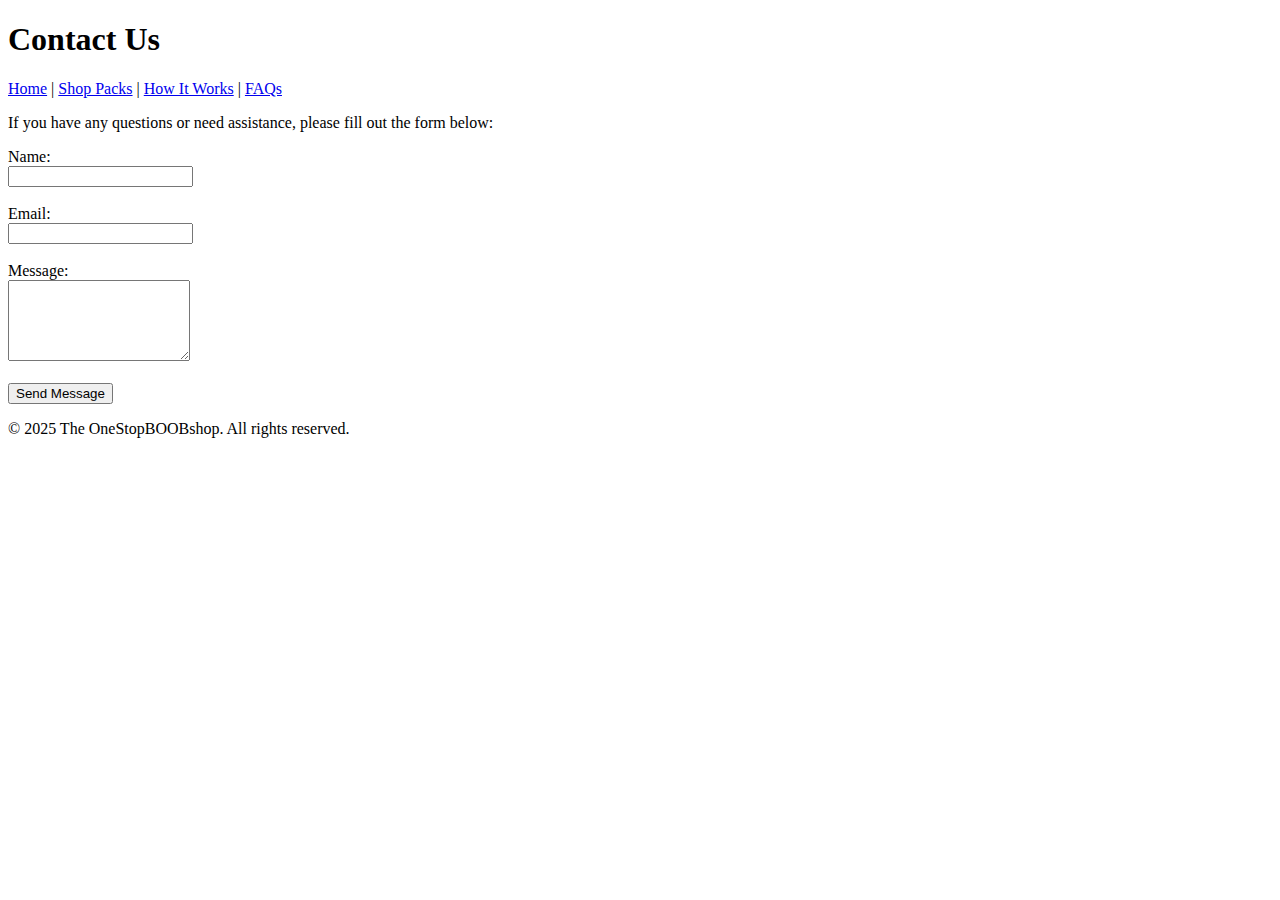
<file: contact.html>
<!DOCTYPE html>
<html lang="en">
<head>
  <meta charset="UTF-8" />
  <meta name="viewport" content="width=device-width, initial-scale=1.0" />
  <title>Contact | The OneStopBOOBshop</title>
  <link rel="stylesheet" href="style.css" />
</head>
<body>
  <header>
    <h1>Contact Us</h1>
    <nav>
      <a href="index.html">Home</a> |
      <a href="shop-packs.html">Shop Packs</a> |
      <a href="how-it-works.html">How It Works</a> |
      <a href="faqs.html">FAQs</a>
    </nav>
  </header>

  <main>
    <p>If you have any questions or need assistance, please fill out the form below:</p>

    <form action="https://formsubmit.co/juzzchadwick@gmail.com" method="POST">
      <input type="hidden" name="_next" value="https://biccibobba.github.io/thankyou.html">
      <input type="hidden" name="_captcha" value="false">

      <label>Name:<br>
        <input type="text" name="name" required>
      </label><br><br>

      <label>Email:<br>
        <input type="email" name="email" required>
      </label><br><br>

      <label>Message:<br>
        <textarea name="message" rows="5" required></textarea>
      </label><br><br>

      <button type="submit">Send Message</button>
    </form>
  </main>

  <footer>
    <p>&copy; 2025 The OneStopBOOBshop. All rights reserved.</p>
  </footer>
</body>
</html>
</file>
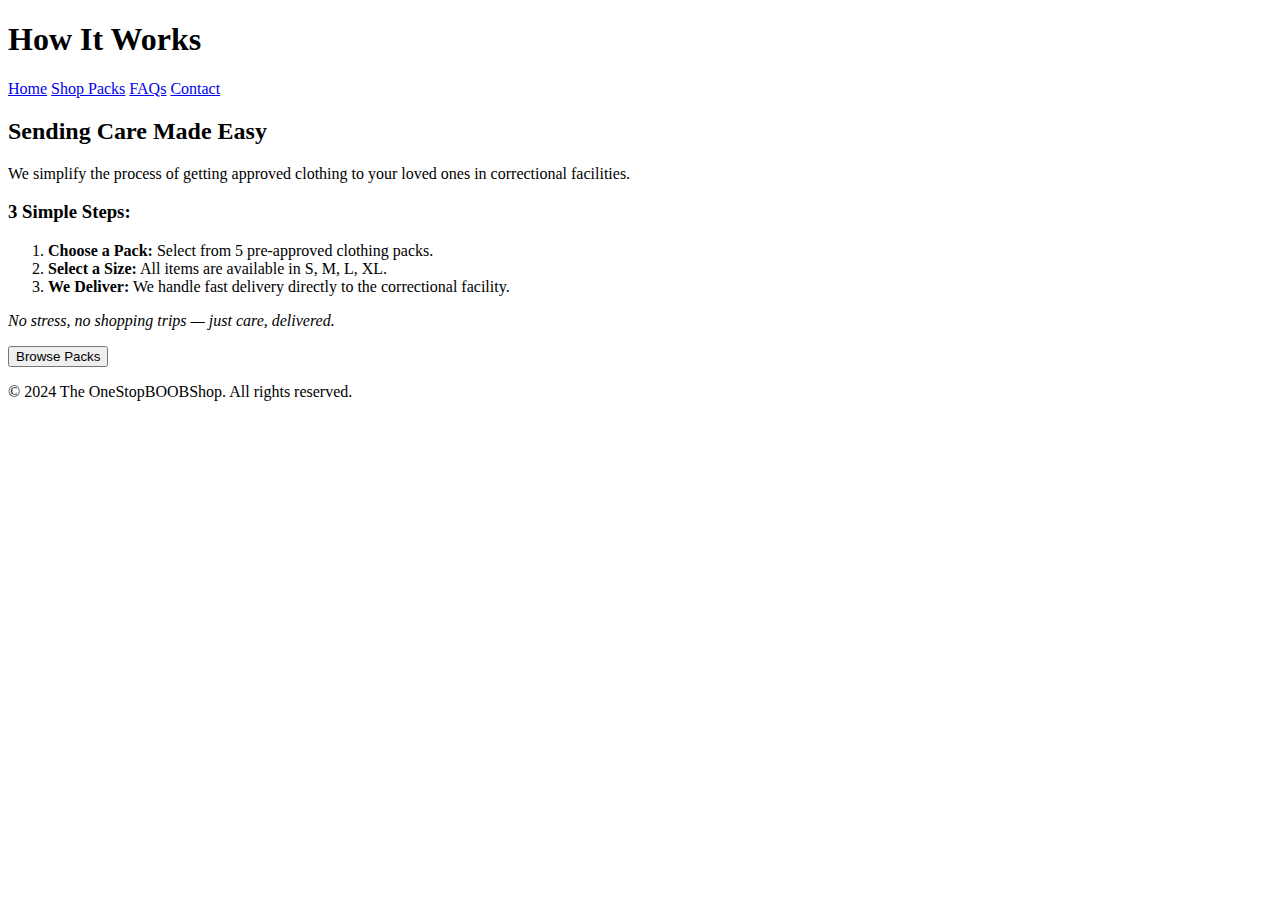
<file: how-it-works.html>
<!DOCTYPE html>
<html lang="en">
<head>
    <meta charset="UTF-8">
    <meta name="viewport" content="width=device-width, initial-scale=1.0">
    <title>How It Works | The OneStopBOOBShop</title>
    <link rel="stylesheet" href="style.css">
</head>
<body>
    <header>
        <h1>How It Works</h1>
        <nav>
            <a href="index.html">Home</a>
            <a href="shop-packs.html">Shop Packs</a>
            <a href="faqs.html">FAQs</a>
            <a href="contact.html">Contact</a>
        </nav>
    </header>

    <section class="how-it-works">
        <h2>Sending Care Made Easy</h2>
        <p>We simplify the process of getting approved clothing to your loved ones in correctional facilities.</p>

        <h3>3 Simple Steps:</h3>
        <ol>
            <li><strong>Choose a Pack:</strong> Select from 5 pre-approved clothing packs.</li>
            <li><strong>Select a Size:</strong> All items are available in S, M, L, XL.</li>
            <li><strong>We Deliver:</strong> We handle fast delivery directly to the correctional facility.</li>
        </ol>

        <p><em>No stress, no shopping trips — just care, delivered.</em></p>

        <a href="shop-packs.html"><button>Browse Packs</button></a>
    </section>

    <footer>
        <p>&copy; 2024 The OneStopBOOBShop. All rights reserved.</p>
    </footer>
</body>
</html>
</file>
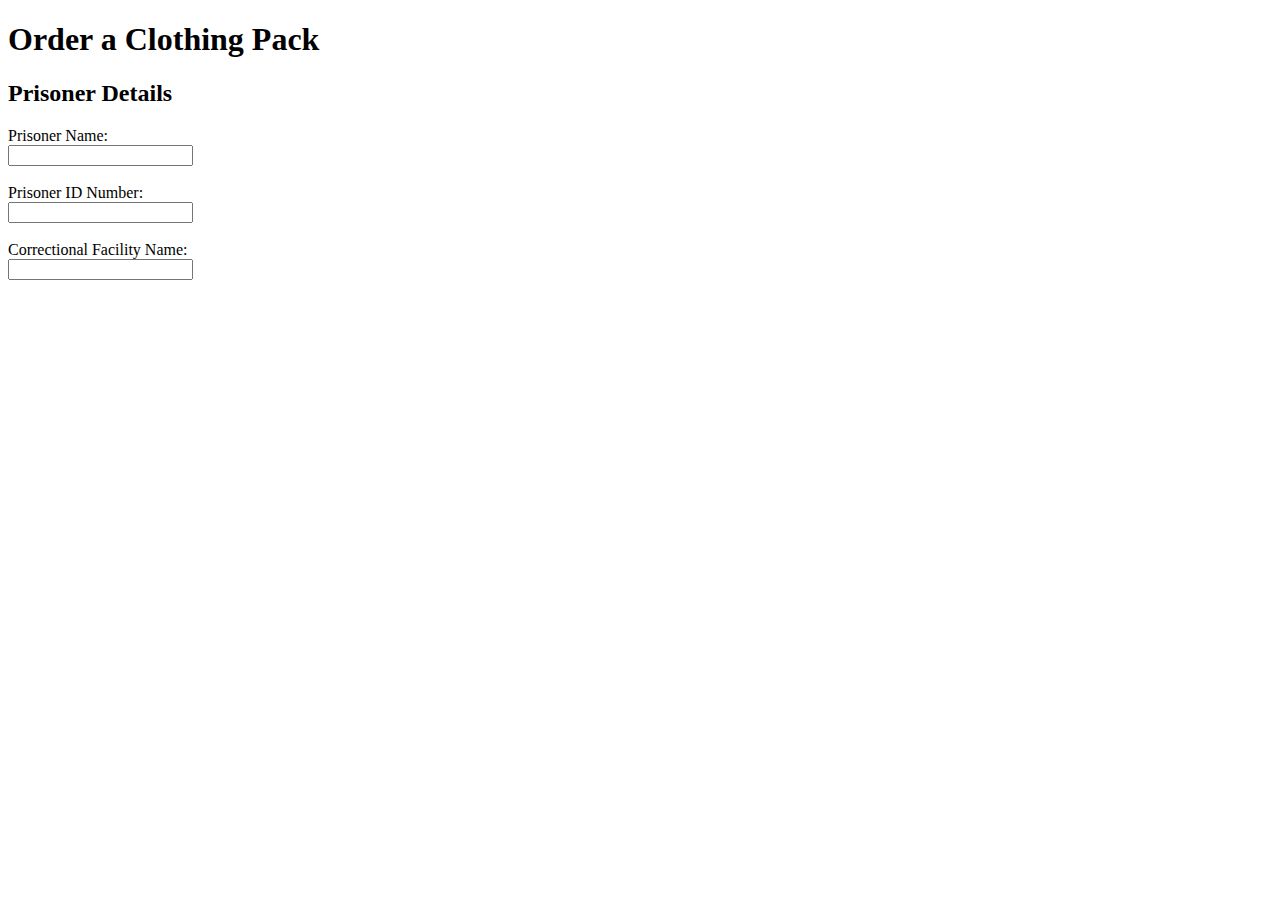
<file: order.html>
<!DOCTYPE html>
<html lang="en">
<head>
  <meta charset="UTF-8">
  <meta name="viewport" content="width=device-width, initial-scale=1.0">
  <title>Order a Pack</title>
</head>
<body>
  <h1>Order a Clothing Pack</h1>

  <form action="https://formsubmit.co/e31d1be8379e43dce0a75b0a261cba01" method="POST">
    <input type="hidden" name="_next" value="https://biccibobba.github.io/thankyou.html">
    <input type="hidden" name="_captcha" value="false">

    <h2>Prisoner Details</h2>
    <label>Prisoner Name:<br>
      <input type="text" name="Prisoner Name" required>
    </label><br><br>

    <label>Prisoner ID Number:<br>
      <input type="text" name="Prisoner ID Number" required>
    </label><br><br>

    <label>Correctional Facility Name:<br>
      <input type="text" name="Correctional Facility" required>
    </label><br><br>
</file>
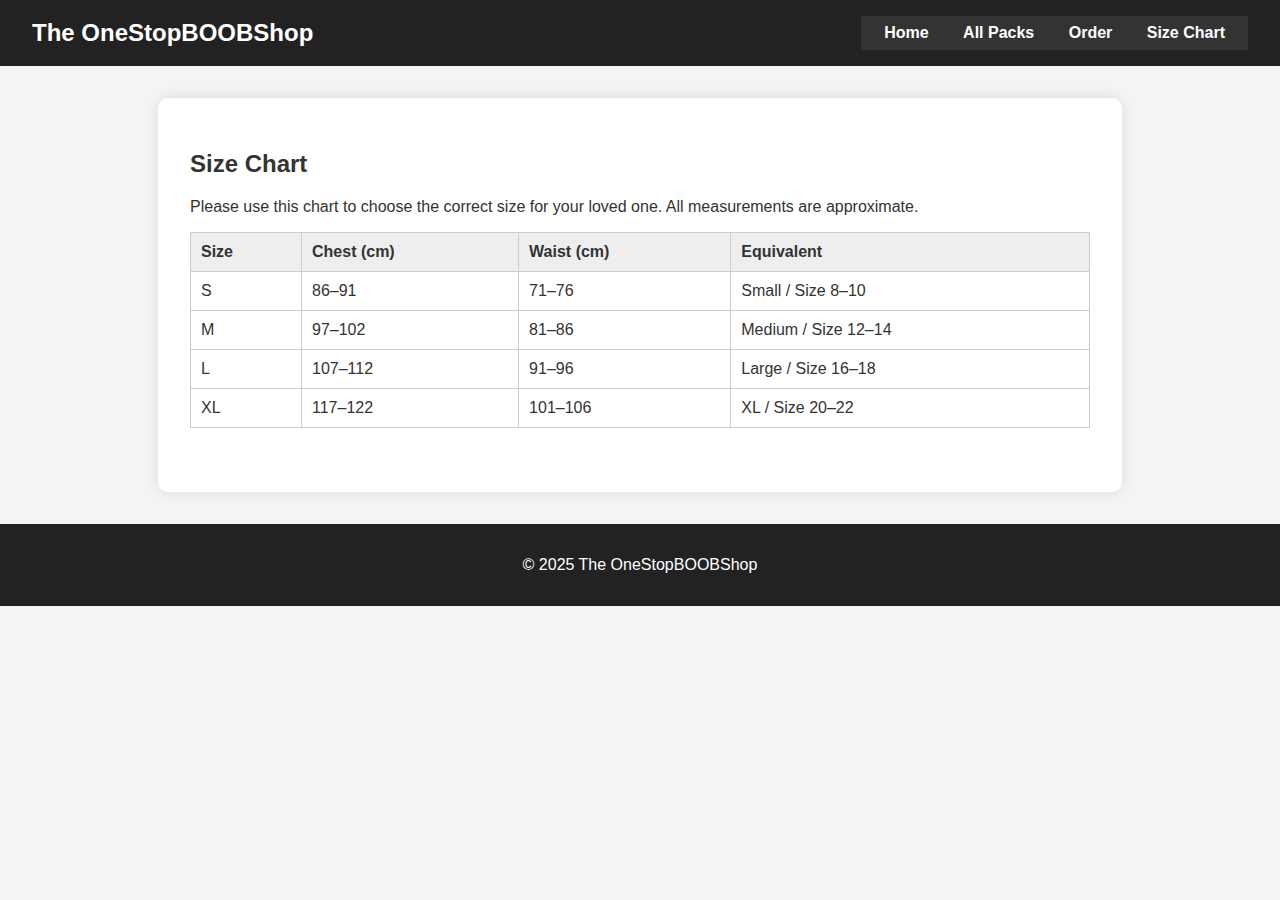
<file: sizechart.html>
<!DOCTYPE html>
<html lang="en">
<head>
  <meta charset="UTF-8" />
  <meta name="viewport" content="width=device-width, initial-scale=1.0"/>
  <title>Size Chart – The OneStopBOOBShop</title>
  <link rel="stylesheet" href="styles.css"/>
</head>
<body>
  <header>
    <h1>The OneStopBOOBShop</h1>
    <nav>
      <a href="index.html">Home</a>
      <a href="packs.html">All Packs</a>
      <a href="order.html">Order</a>
      <a href="sizechart.html">Size Chart</a>
    </nav>
  </header>

  <main>
    <section class="pack-details">
      <h2>Size Chart</h2>
      <p>Please use this chart to choose the correct size for your loved one. All measurements are approximate.</p>

      <table style="width:100%; border-collapse: collapse;">
        <thead>
          <tr style="background:#eee;">
            <th style="padding: 10px; border: 1px solid #ccc;">Size</th>
            <th style="padding: 10px; border: 1px solid #ccc;">Chest (cm)</th>
            <th style="padding: 10px; border: 1px solid #ccc;">Waist (cm)</th>
            <th style="padding: 10px; border: 1px solid #ccc;">Equivalent</th>
          </tr>
        </thead>
        <tbody>
          <tr>
            <td style="padding: 10px; border: 1px solid #ccc;">S</td>
            <td style="padding: 10px; border: 1px solid #ccc;">86–91</td>
            <td style="padding: 10px; border: 1px solid #ccc;">71–76</td>
            <td style="padding: 10px; border: 1px solid #ccc;">Small / Size 8–10</td>
          </tr>
          <tr>
            <td style="padding: 10px; border: 1px solid #ccc;">M</td>
            <td style="padding: 10px; border: 1px solid #ccc;">97–102</td>
            <td style="padding: 10px; border: 1px solid #ccc;">81–86</td>
            <td style="padding: 10px; border: 1px solid #ccc;">Medium / Size 12–14</td>
          </tr>
          <tr>
            <td style="padding: 10px; border: 1px solid #ccc;">L</td>
            <td style="padding: 10px; border: 1px solid #ccc;">107–112</td>
            <td style="padding: 10px; border: 1px solid #ccc;">91–96</td>
            <td style="padding: 10px; border: 1px solid #ccc;">Large / Size 16–18</td>
          </tr>
          <tr>
            <td style="padding: 10px; border: 1px solid #ccc;">XL</td>
            <td style="padding: 10px; border: 1px solid #ccc;">117–122</td>
            <td style="padding: 10px; border: 1px solid #ccc;">101–106</td>
            <td style="padding: 10px; border: 1px solid #ccc;">XL / Size 20–22</td>
          </tr>
        </tbody>
      </table>
    </section>
  </main>

  <footer>
    <p>&copy; 2025 The OneStopBOOBShop</p>
  </footer>
</body>
</html>
</file>
<file: style.css>
<link rel="stylesheet" href="style.css">
</file>
<file: styles.css>
body {
  font-family: Arial, sans-serif;
  margin: 0;
  padding: 0;
  background-color: #f4f4f4;
  color: #333;
}

header {
  background-color: #222;
  color: white;
  padding: 1rem 2rem;
  display: flex;
  justify-content: space-between;
  align-items: center;
}

header h1 {
  margin: 0;
  font-size: 1.5rem;
}

header img {
  height: 100px !important;
  max-height: 100px;
  width: auto;
}

nav {
  background-color: #333;
  text-align: center;
  padding: 0.5rem;
}

nav a {
  color: white;
  margin: 0 15px;
  text-decoration: none;
  font-weight: bold;
}

nav a:hover {
  text-decoration: underline;
}

main {
  max-width: 900px;
  margin: 2rem auto;
  padding: 2rem;
  background-color: white;
  border-radius: 10px;
  box-shadow: 0 0 15px rgba(0,0,0,0.1);
}

footer {
  text-align: center;
  background-color: #222;
  color: white;
  padding: 1rem;
  margin-top: 2rem;
}

.pack-details,
.shipping-note,
.order-form,
.welcome,
.browse-packs {
  margin-bottom: 2rem;
}

form {
  display: flex;
  flex-direction: column;
  gap: 1rem;
}

fieldset {
  border: 1px solid #ccc;
  padding: 1rem;
  border-radius: 6px;
}

legend {
  font-weight: bold;
}

label {
  display: flex;
  flex-direction: column;
}

input,
select {
  padding: 0.5rem;
  margin-top: 0.3rem;
  border: 1px solid #aaa;
  border-radius: 4px;
}

button {
  padding: 0.8rem;
  background-color: #1a73e8;
  color: white;
  font-size: 1rem;
  border: none;
  border-radius: 5px;
  cursor: pointer;
}

button:hover {
  background-color: #1558c0;
}

table {
  width: 100%;
  border-collapse: collapse;
  margin-top: 1rem;
}

th,
td {
  padding: 10px;
  border: 1px solid #ccc;
  text-align: left;
}

.pack-grid {
  display: grid;
  grid-template-columns: repeat(auto-fit, minmax(150px, 1fr));
  gap: 1rem;
  text-align: center;
  margin-top: 1.5rem;
}

.pack-button {
  display: block;
  padding: 1.5rem;
  background-color: #1a73e8;
  color: white;
  border-radius: 10px;
  text-decoration: none;
  font-weight: bold;
  font-size: 1.1rem;
  box-shadow: 0 4px 8px rgba(0,0,0,0.1);
  transition: transform 0.2s ease, background-color 0.2s ease;
}

.pack-button:hover {
  background-color: #1558c0;
  transform: scale(1.05);
}
</file>
